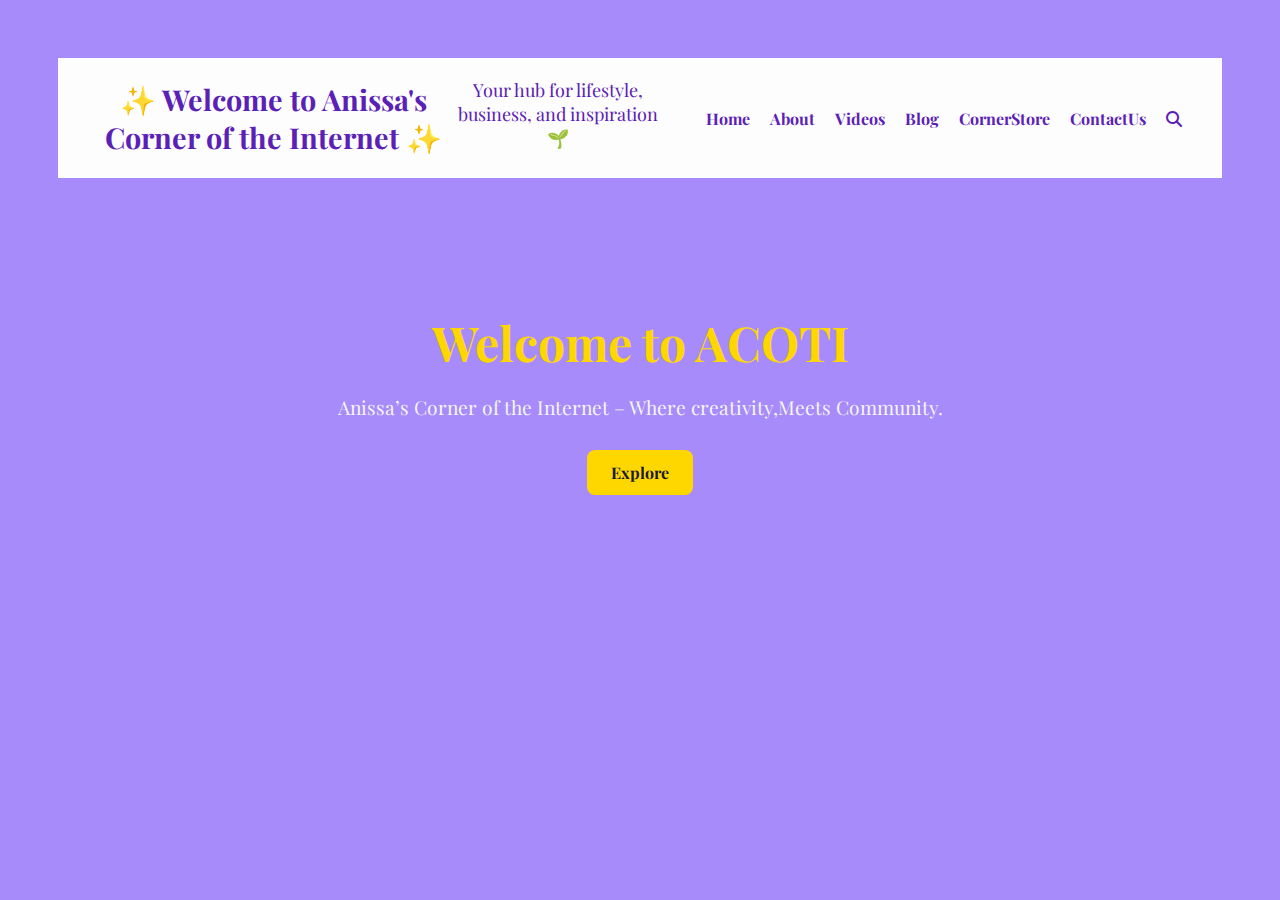
<file: index.html>
<!DOCTYPE html>
  <html lang="en">
  <head>
  <meta charset="UTF-8">
  <meta name="viewport" content="width=device-width, initial-scale=1.0">
  <title>Anissa's Corner of the Internet</title>

<!-- Google Fonts -->
<link href="https://fonts.googleapis.com/css2?family=Playfair+Display:wght@400;600&display=swap" rel="stylesheet">

<!-- Font Awesome (for search icon) -->
<link rel="stylesheet" href="https://cdnjs.cloudflare.com/ajax/libs/font-awesome/6.4.0/css/all.min.css">

  <link rel="stylesheet" href="assets/css/style.css">
</head>
<body>

  <!-- Header -->
  <header>
    <h1>✨ Welcome to Anissa's Corner of the Internet ✨</h1>
    <p>Your hub for lifestyle, business, and inspiration 🌱</p>
  <!--Navigation -->
 <nav>
  <ul>
    <li><a href="index.html">Home</a></li>
    <li><a href="about.html">About</a></li>
    <li><a href="videos.html">Videos</a></li>
    <li><a href="Blog.html">Blog</a></li>
    <li><a href="CornerStore.html">CornerStore</a></li>
    <li><a href="ContactUs.html">ContactUs</a></li>
    <li><a href="#"><i class="fas fa-search"></i></a></li>
  </ul>
</nav>

  </header>

  <!-- Hero Section -->
  <section class="hero">
    <div class="hero-content">
      <h1>Welcome to ACOTI</h1>
      <p>Anissa’s Corner of the Internet – Where creativity,Meets Community.</p>
      <a href="#about" class="hero-btn">Explore</a>
    </div>
  </section>

</body>
</html>
</file>
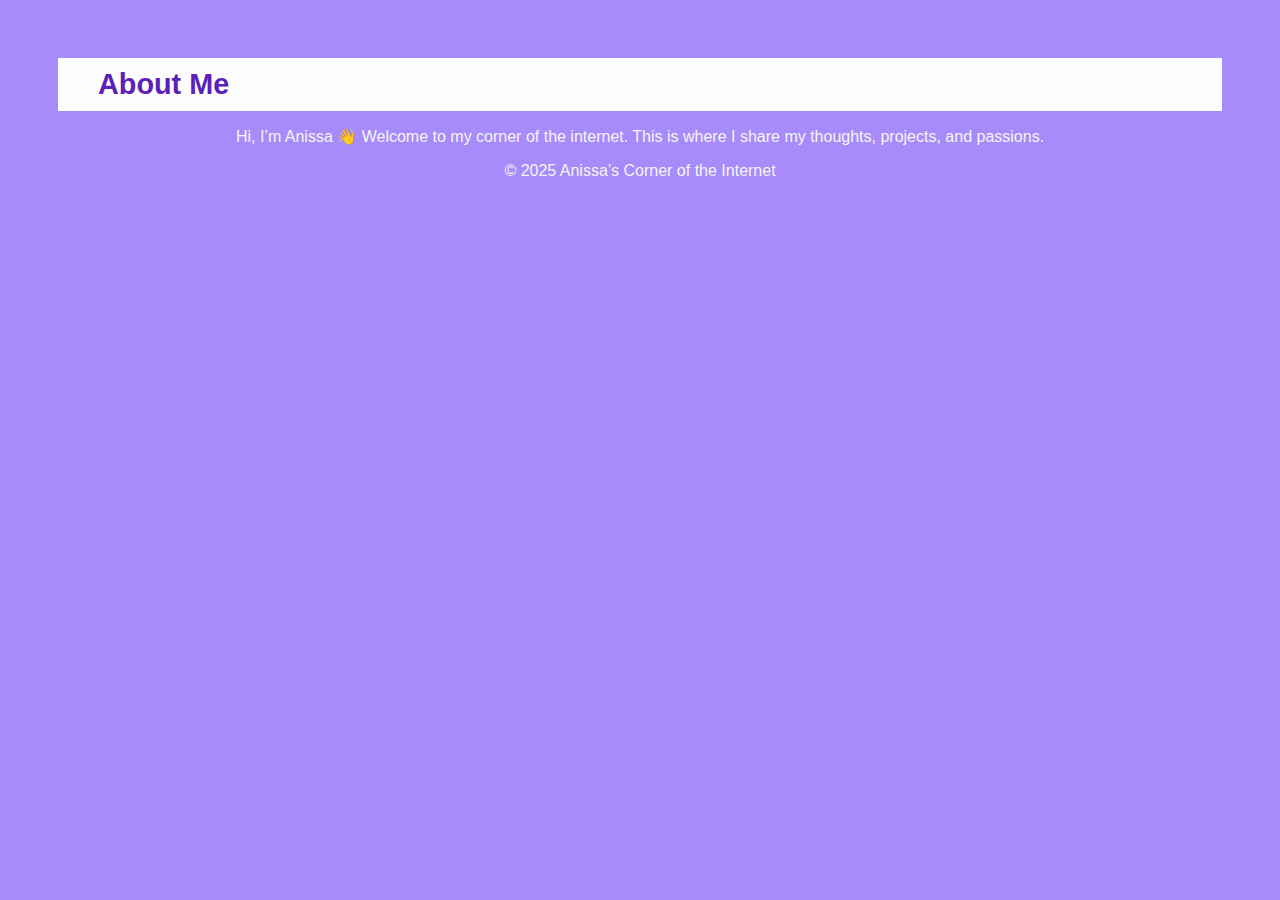
<file: about.html>
<!DOCTYPE html>
<html lang="en">
<head>
  <meta charset="UTF-8">
  <meta name="viewport" content="width=device-width, initial-scale=1.0">
  <title>About Me - Anissa's Corner of the Internet</title>
  <link rel="stylesheet" href="assets/css/style.css">
</head>
<body>
  <header>
    <h1>About Me</h1>
  </header>

  <main>
    <p>Hi, I’m Anissa 👋 Welcome to my corner of the internet. This is where I share my thoughts, projects, and passions.</p>
  </main>

  <footer>
    <p>© 2025 Anissa’s Corner of the Internet</p>
  </footer>
</body>
</html>
</file>
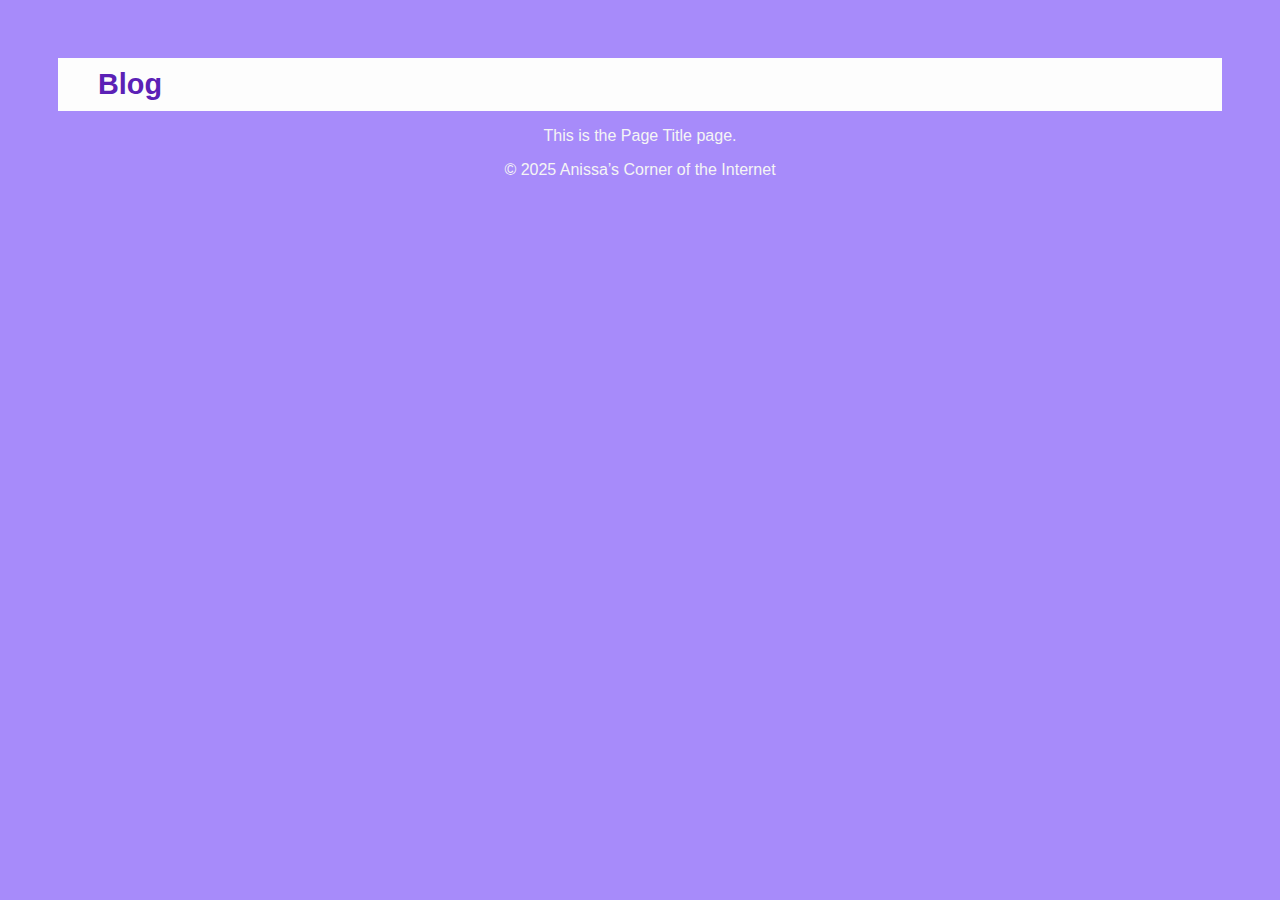
<file: Blog.html>
<!DOCTYPE html>
<html lang="en">
<head>
  <meta charset="UTF-8">
  <meta name="viewport" content="width=device-width, initial-scale=1.0">
  <title>Page Title - Anissa's Corner of the Internet</title>
  <link rel="stylesheet" href="assets/css/style.css">
</head>
<body>
  <header>
    <h1>Blog</h1>
  </header>

  <main>
    <p>This is the Page Title page.</p>
  </main>

  <footer>
    <p>© 2025 Anissa’s Corner of the Internet</p>
  </footer>
</body>
</html>
</file>
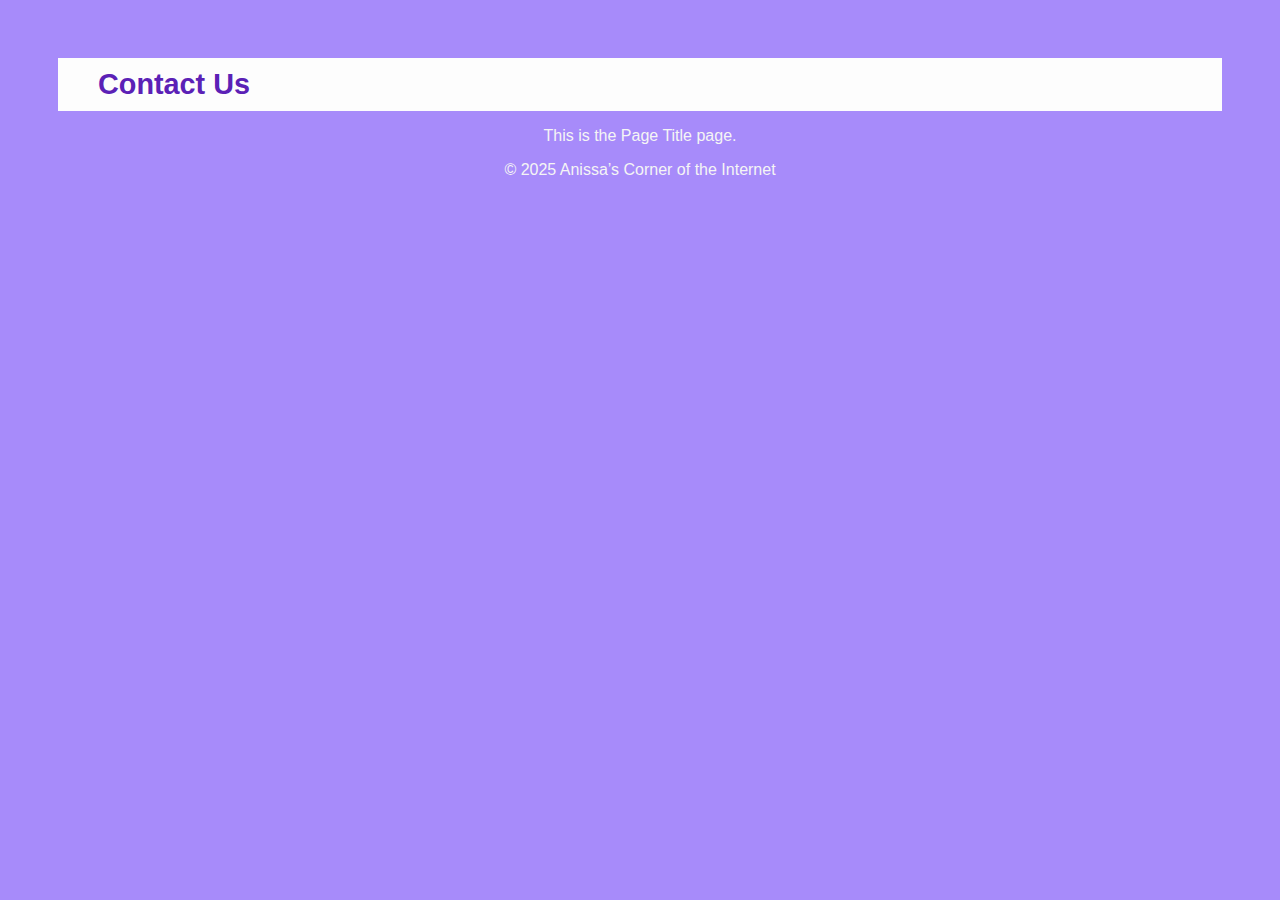
<file: ContactUs.html>
<!DOCTYPE html>
<html lang="en">
<head>
  <meta charset="UTF-8">
  <meta name="viewport" content="width=device-width, initial-scale=1.0">
  <title>Page Title - Anissa's Corner of the Internet</title>
  <link rel="stylesheet" href="assets/css/style.css">
</head>
<body>
  <header>
    <h1>Contact Us</h1>
  </header>

  <main>
    <p>This is the Page Title page.</p>
  </main>

  <footer>
    <p>© 2025 Anissa’s Corner of the Internet</p>
  </footer>
</body>
</html>
</file>
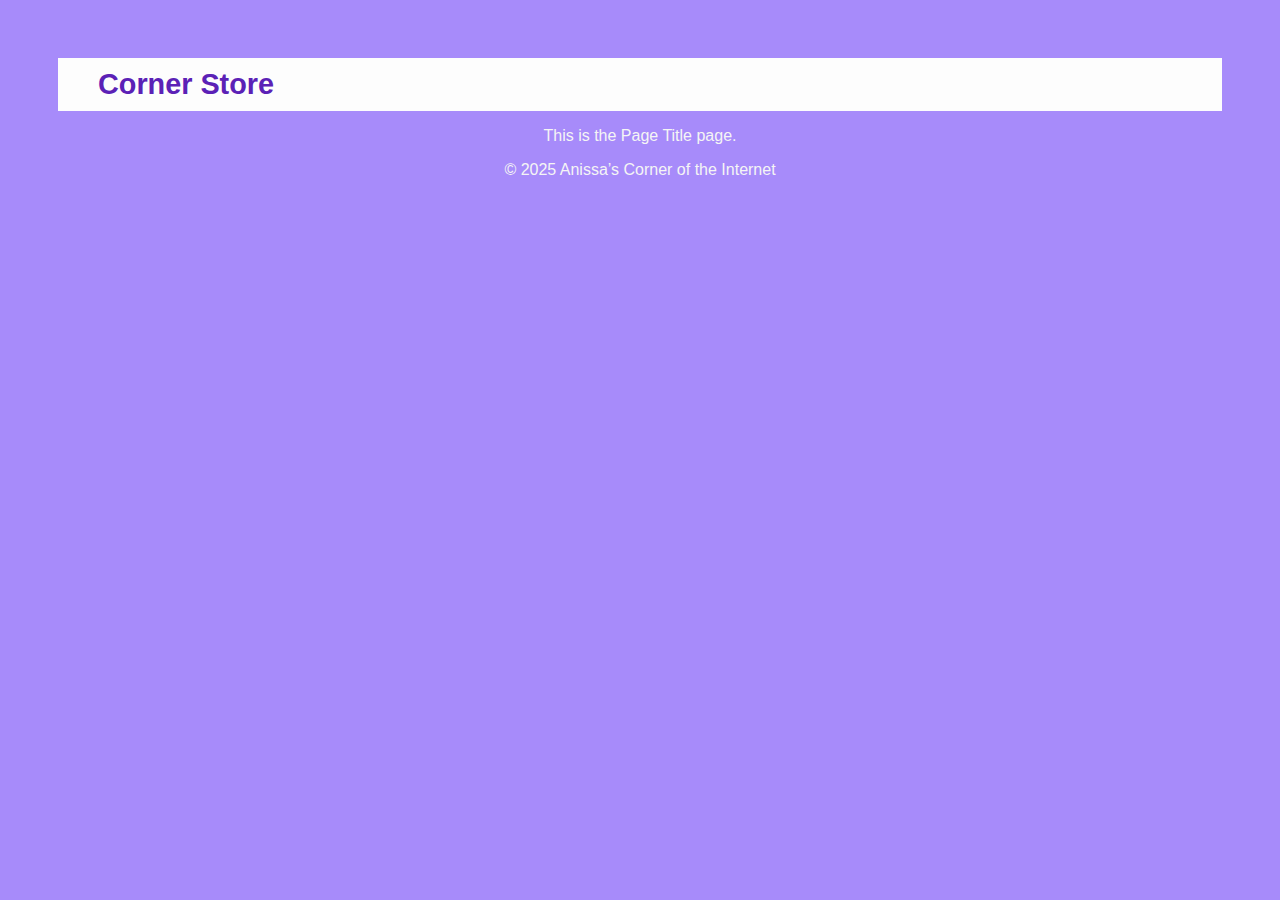
<file: CornerStore.html>
<!DOCTYPE html>
<html lang="en">
<head>
  <meta charset="UTF-8">
  <meta name="viewport" content="width=device-width, initial-scale=1.0">
  <title>Page Title - Anissa's Corner of the Internet</title>
  <link rel="stylesheet" href="assets/css/style.css">
</head>
<body>
  <header>
    <h1>Corner Store</h1>
  </header>

  <main>
    <p>This is the Page Title page.</p>
  </main>

  <footer>
    <p>© 2025 Anissa’s Corner of the Internet</p>
  </footer>
</body>
</html>
</file>
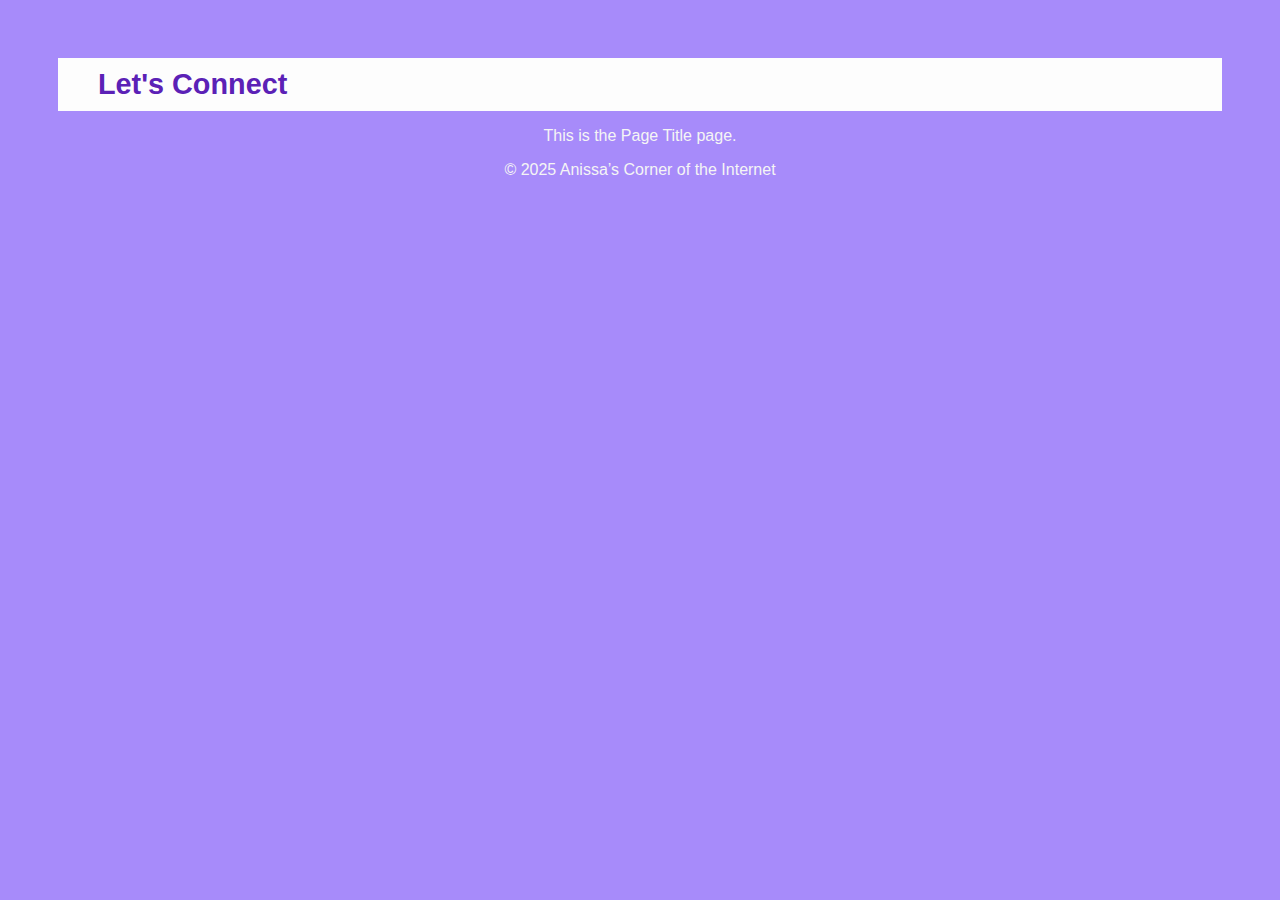
<file: Let'sConnect.html>
<!DOCTYPE html>
<html lang="en">
<head>
  <meta charset="UTF-8">
  <meta name="viewport" content="width=device-width, initial-scale=1.0">
  <title>Page Title - Anissa's Corner of the Internet</title>
  <link rel="stylesheet" href="assets/css/style.css">
</head>
<body>
  <header>
    <h1>Let's Connect</h1>
  </header>

  <main>
    <p>This is the Page Title page.</p>
  </main>

  <footer>
    <p>© 2025 Anissa’s Corner of the Internet</p>
  </footer>
</body>
</html>
</file>
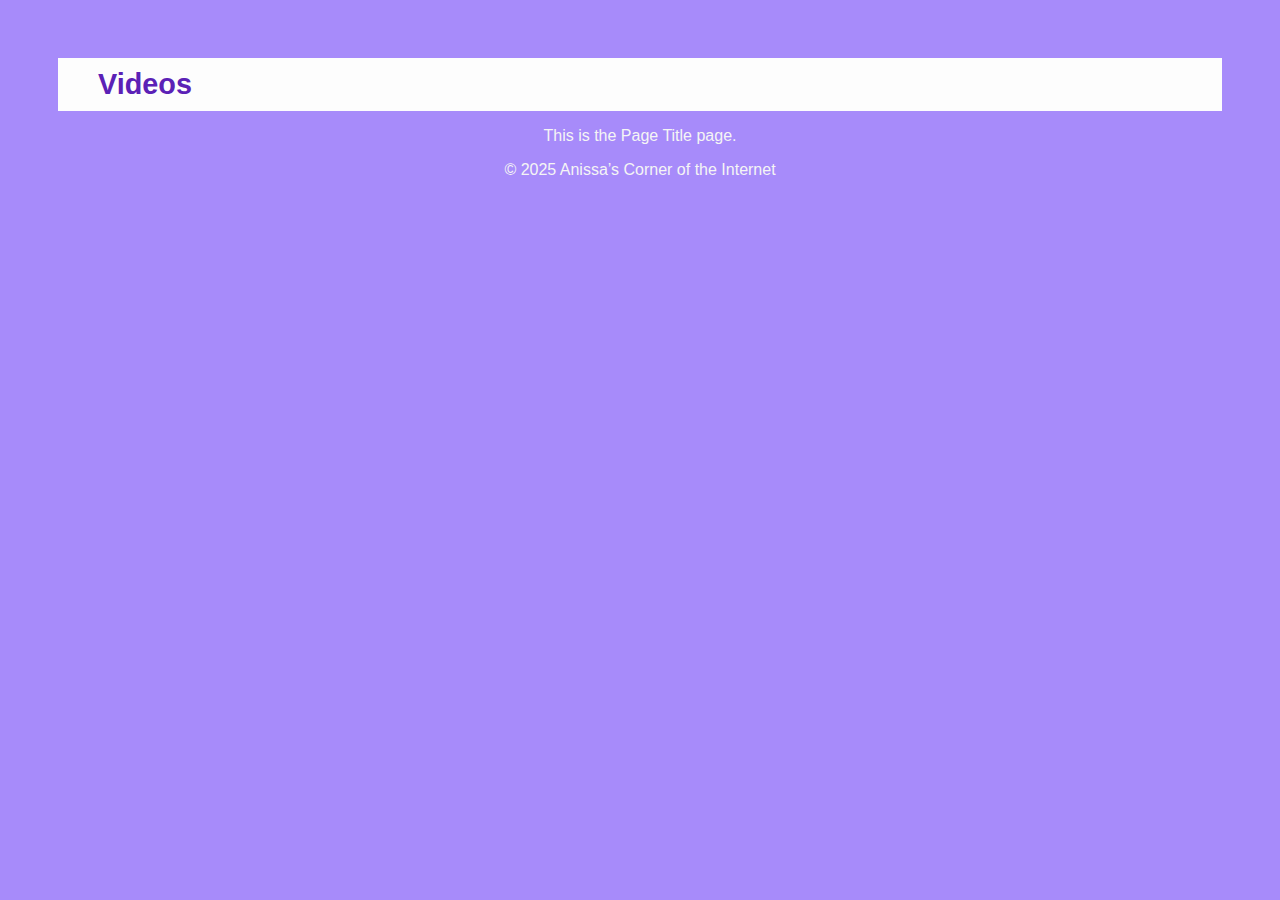
<file: videos.html>
<!DOCTYPE html>
<html lang="en">
<head>
  <meta charset="UTF-8">
  <meta name="viewport" content="width=device-width, initial-scale=1.0">
  <title>Page Title - Anissa's Corner of the Internet</title>
  <link rel="stylesheet" href="assets/css/style.css">
</head>
<body>
  <header>
    <h1> Videos </h1>
  </header>

  <main>
    <p>This is the Page Title page.</p>
  </main>

  <footer>
    <p>© 2025 Anissa’s Corner of the Internet</p>
  </footer>
</body>
</html>
</file>
<file: assets/css/style.css>
/* Apply Playfair Display font */
 body {
  font-family: 'Playfair Display', sans-serif;
background: #a78bfa;/* Muted Lavender */
  text-align: center;
  padding: 50px;
  color: #f5f5f5;/* Softer white for readability */
}

/* Header with Navigation */
header {
  background: #fdfdfd; /* Light ivory */
  padding: 10px 40px;
  display: flex;
  justify-content: space-between; /* Logo on left, nav on right */
  align-items: center;
}

header h1{
   font-size: 1.8rem;
  color: #5b21b6; /* Deep plum */
  margin: 0;
}


header p{
  font-size: 18px;
 margin-top: 10px;
 color: #5b21b6; /* Deep plum */
}


/* Navigation inside header */
nav {
  background-color: transparent;
  padding: 15px 0;
}
nav ul {
 list-style: none;
  display: flex;
  gap: 20px;
  margin: 0;  
}

nav ul li {
  display: inline;
}

nav ul li a {
color: #5b21b6;
  font-weight: bold;
  text-decoration: none;
  transition: color 0.3s;
}

nav ul li a:hover {
 color: #d4af37; /* Gold hover */ 
}
 
/* Hero Section */
.hero {
  background:linear-gradient (to right, #1a1a2e, #2e2e3a); /* Elegant dark fade */
  color: white;
  text-align: center;
  padding: 100px 20px;
}

.hero h1 {
  font-size: 3rem;
  margin-bottom: 20px;
 color: #ffd700; /* Gold headline */
}

.hero p {
  font-size: 1.2rem;
  margin-bottom: 30px;
 color: #f5f5f5;
}

.hero-btn {display: inline-block;
  padding: 12px 24px;
  background-color:#ffd700; /* Gold button */
  color: #1a1a2e;
  font-weight: bold;
  text-decoration: none;
  border-radius: 8px;
  transition: background-color 0.3s ease, transform 0.2s ease;
}
 
.hero-btn:hover {
  background-color:#e6c200; /* Darker gold hover */
  color: #fff;
  transform: translateY(-3px);
}
/* =========================
   SITE HEADER / NAVIGATION
========================= */

#site-header {
  padding: 2rem 1.5rem 1.5rem;
  text-align: center;
  border-bottom: 1px solid #e5e5e5;
}

/* Branding / Title */
.site-branding h1 {
  margin: 0 0 1rem;
  font-size: 1.75rem;
  font-weight: 600;
  letter-spacing: 0.02em;
}

/* Navigation */
.main-nav ul {
  list-style: none;
  padding: 0;
  margin: 0;
  display: flex;
  justify-content: center;
  gap: 2rem;
}

.main-nav a {
  text-decoration: none;
  font-size: 0.95rem;
  color: #111;
  letter-spacing: 0.05em;
  text-transform: uppercase;
}

.main-nav a:hover {
  text-decoration: underline;
}
</file>
